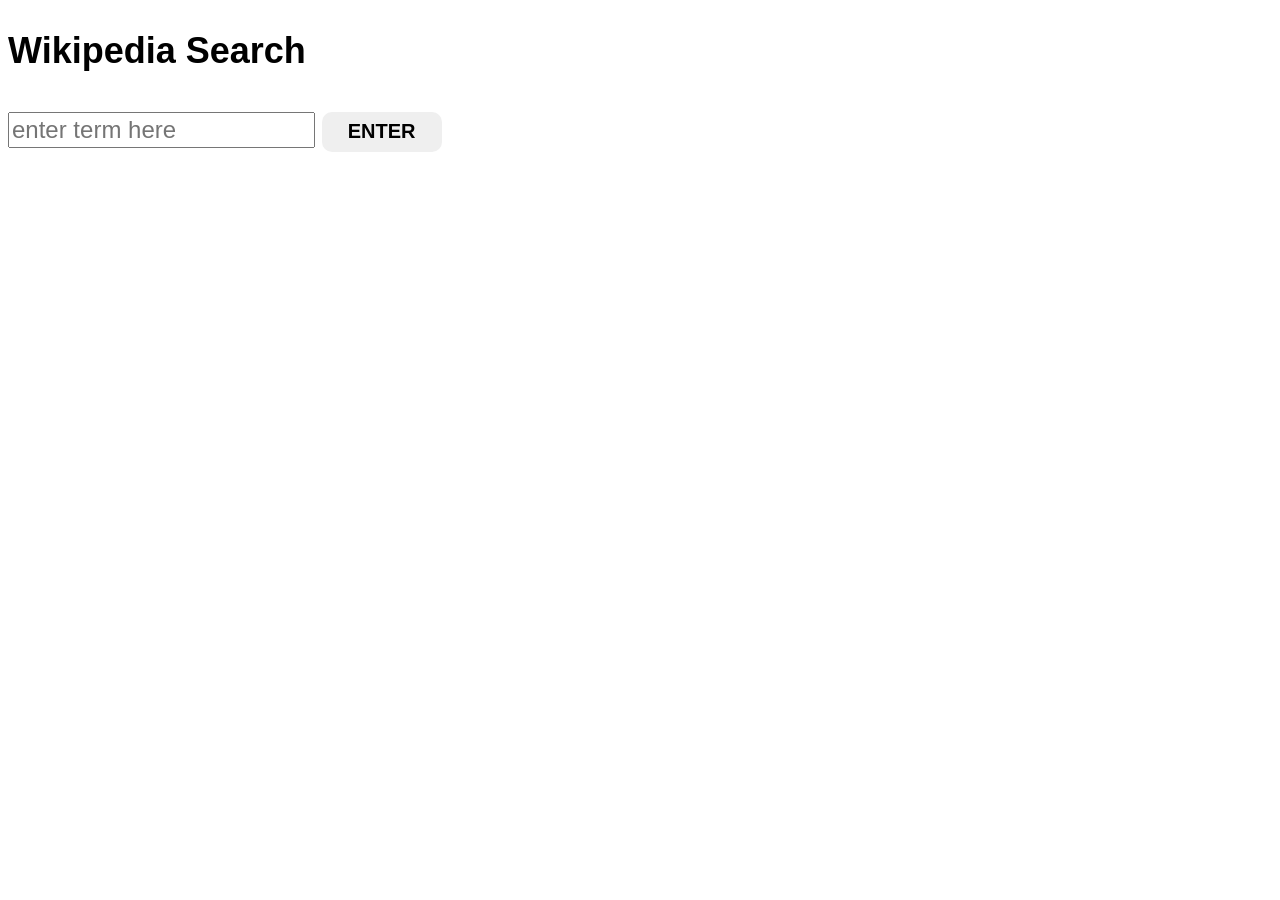
<file: index.html>
<!DOCTYPE html>
<html>
	<head>
		<meta charset="utf-8"/>
		<meta name="viewport" content="width=device-width">
		<title>Wikipedia Example 3</title>
		<link rel="stylesheet" type="text/css" href="style.css"/>
	</head>

	<body>
		<h2>Wikipedia Search</h2>
		<input id="query" type="text" placeholder="enter term here"></input>
		<button class="aButton" id="search" data-apiTerm="cars">ENTER</button>
		<h1 id="searchTerm"></h1>
		<div id="resultsTarget"></div>

		<script src="http://code.jquery.com/jquery-2.0.3.min.js"></script>
		<script src="wiki_ex3_script.js"></script>
		<script>
			//Code to be executed once the page has fully loaded
			$(document).ready(function(){
				console.log("LOADED!!!!");
				app.initialize();
			});		

		</script>
	</body>
</html>
</file>
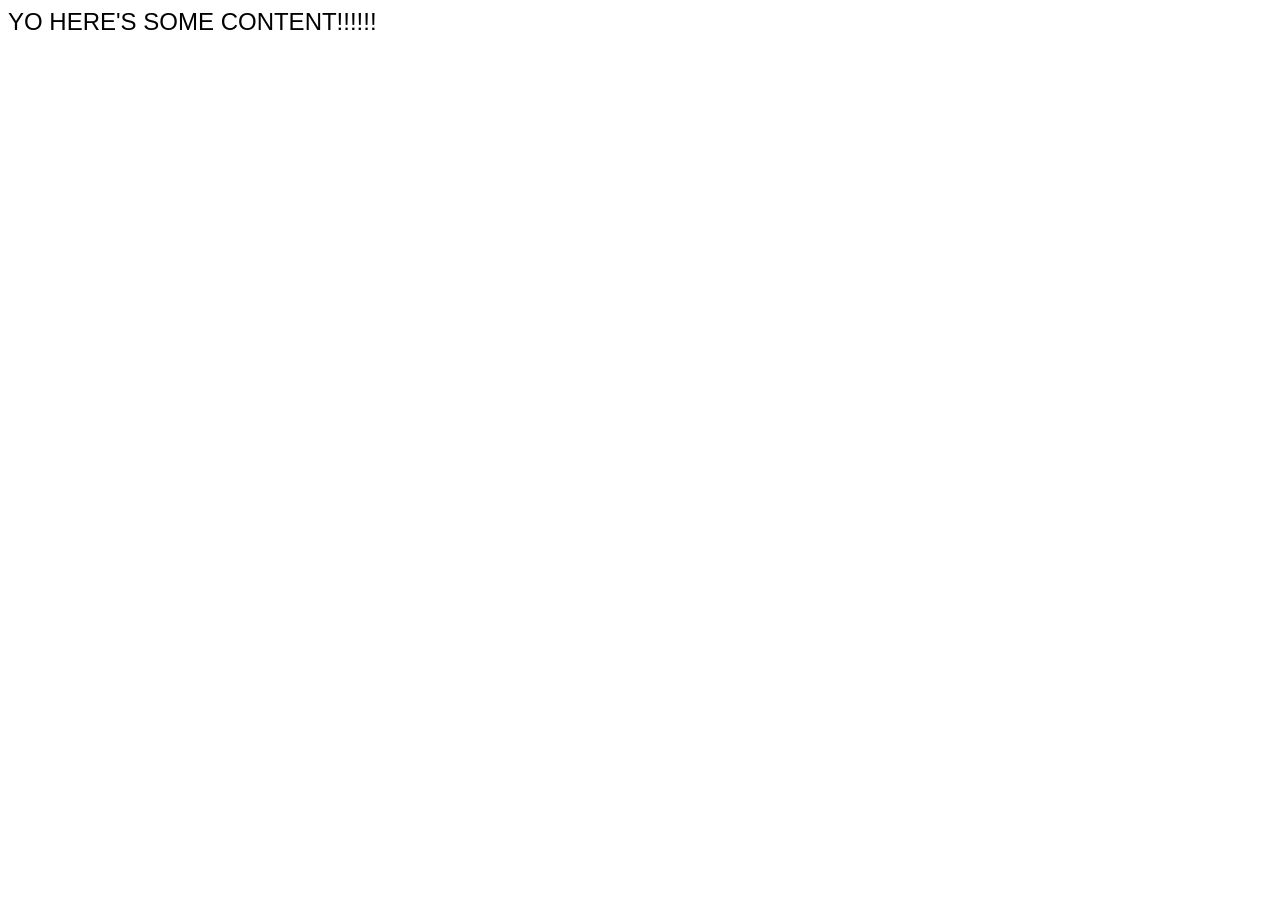
<file: html_boilerplate.html>
<!DOCTYPE html>
<html>
	<head>
		<meta charset="utf-8"/>
		<!-- <meta name="viewport" content="width=device-width"> -->
		<title>HTML Boilerplate</title> 
		<link rel="stylesheet" type="text/css" href="style.css" />
	</head>
	<body>
    YO HERE'S SOME CONTENT!!!!!!
		<!-- CONTENT GOES HERE -->
	</body>
</html>
</file>
<file: style.css>
html{
	margin: 0;
	padding: 0;
	background-color: white;
	font-family: 'Helvetica', Geneva, Verdana, Arial, sans-serif;
	font-size: 24px;
}

input{
	font-size: 24px;
	line-height: 30px;
	height: 30px;
}

button{
	text-align: center;
	font-weight: bold;
	font-size: 20px;
	height: 40px;
	width: 120px;
	margin-top: 10px;
	border: 2px none;
	border-radius: 10px;
}

button:hover{
	background-color: rgb(76, 126, 242);
	color: white;
}

#searchTerm{
	width: 30%;
	text-align: center;
	margin: 5px auto;
}

.wikiResults{
	background-color: rgb(255, 100, 127);
	text-align: center;
	padding: 30px;
	margin: 5px auto;
	width: 30%;
}

.wikiResults:hover{
	background-color: rgb(107, 255, 124);
}
</file>
